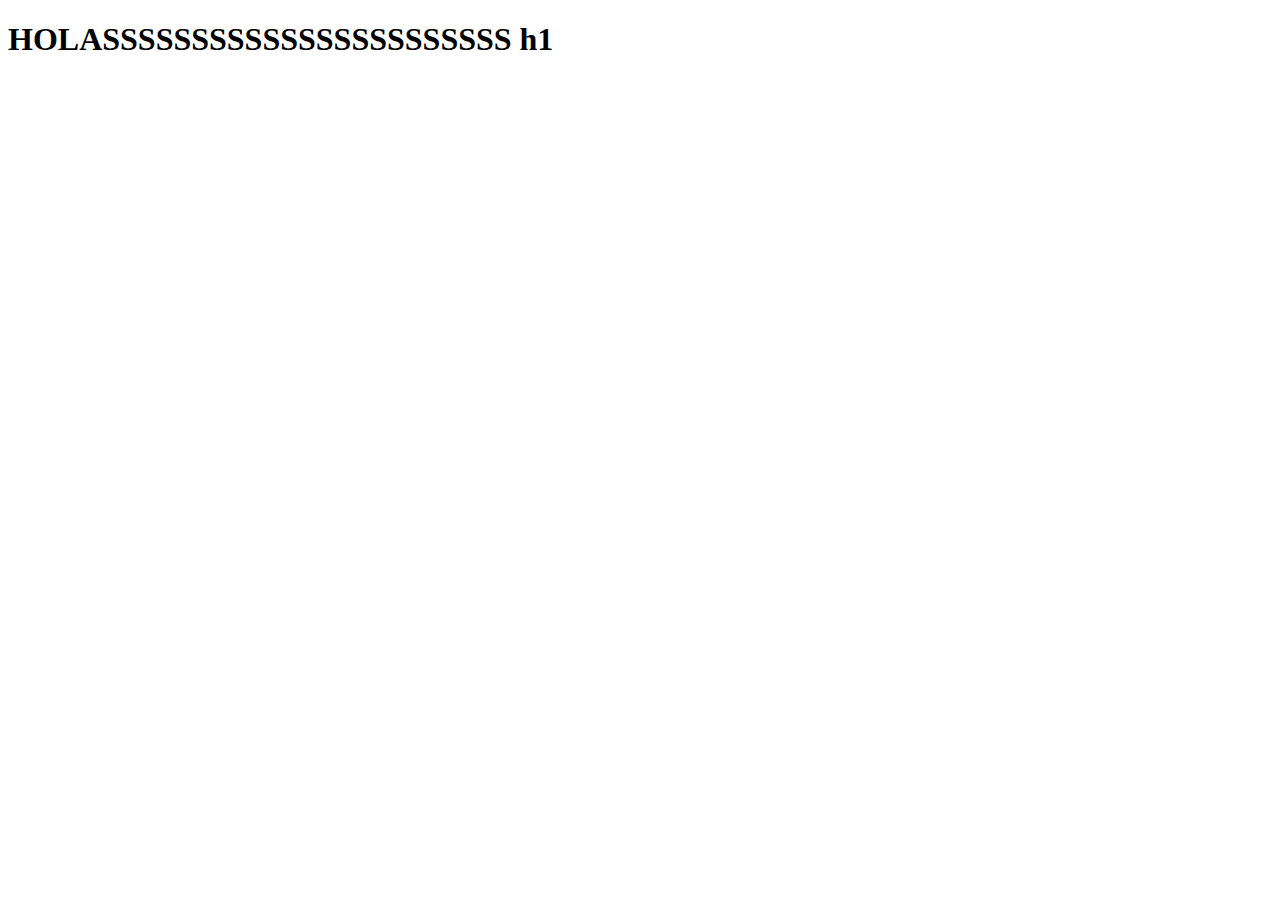
<file: spring-boot-di/src/main/resources/templates/index.html>
<!DOCTYPE html>
<html xmlns:th="http://www.thymeleaf.org">
<head>
<meta charset="UTF-8" />
<title th:text="${objeto}"></title>

</head>
<body>
	<h1 th:text="${objeto}">HOLASSSSSSSSSSSSSSSSSSSSSSS h1</h1>
</body>
</html>
</file>
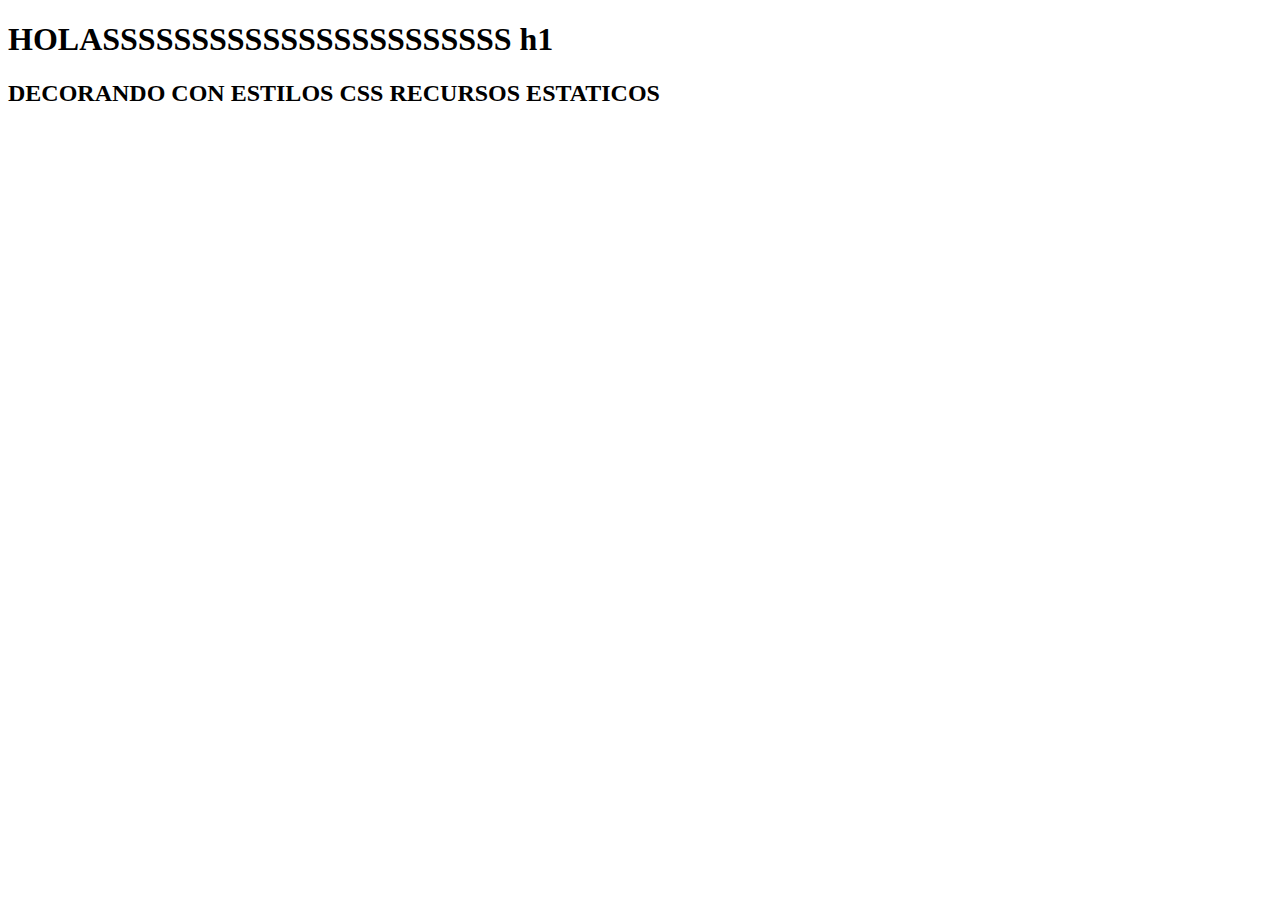
<file: spring-boot-web/src/main/resources/templates/index.html>
<!DOCTYPE html>
<html xmlns:th="http://www.thymeleaf.org">
<head>
<meta charset="UTF-8" />
<title th:text="${titulo}"></title>
<link rel="stylesheet" type="text/css" th:href="@{/css/style.css}"></link>
</head>
<body>
	<h1 class="color-rojo" th:text="${titulo}">HOLASSSSSSSSSSSSSSSSSSSSSSS
		h1</h1>
	<h2 class="color-azul">DECORANDO CON ESTILOS CSS RECURSOS
		ESTATICOS</h2>
	<img th:src="@{/image/logo.png}"></img>

</body>
</html>
</file>
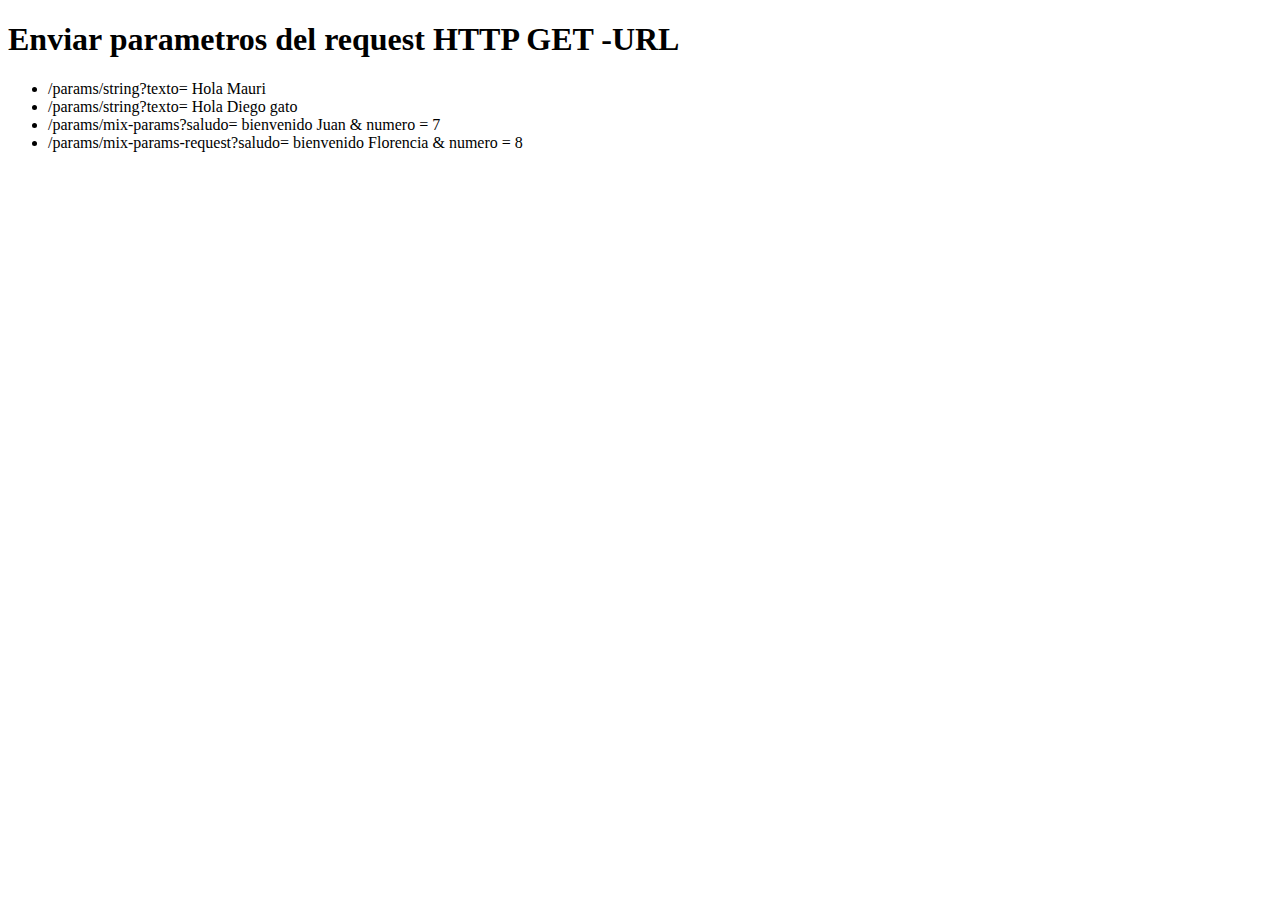
<file: spring-boot-web/src/main/resources/templates/params/index.html>
<!DOCTYPE html>
<html xmlns:th="http://www.thymeleaf.org">
<head>
<meta charset="UTF-8" />
<title>Enviar parametros del request HTTP GET -URL</title>
</head>
<body>
	<h1>Enviar parametros del request HTTP GET -URL</h1>

	<ul>
		<li><a
			th:href="@{/params/string(texto='Hola mauricio enviando valor')}">/params/string?texto=
				Hola Mauri</a></li>
		<li><a
			th:href="@{/params/string(texto='Hola Diego Gato enviando valor')}">/params/string?texto=
				Hola Diego gato</a></li>

		<li><a
			th:href="@{/params/mix-params(saludo='bienvenido Juan', numero = 7)}">/params/mix-params?saludo=
				bienvenido Juan & numero = 7 </a></li>
		<li><a
			th:href="@{/params/mix-params-request(saludo='bienvenido Florencia', numero = 8)}">/params/mix-params-request?saludo=
				bienvenido Florencia & numero = 8 </a></li>
	</ul>





</body>
</html>
</file>
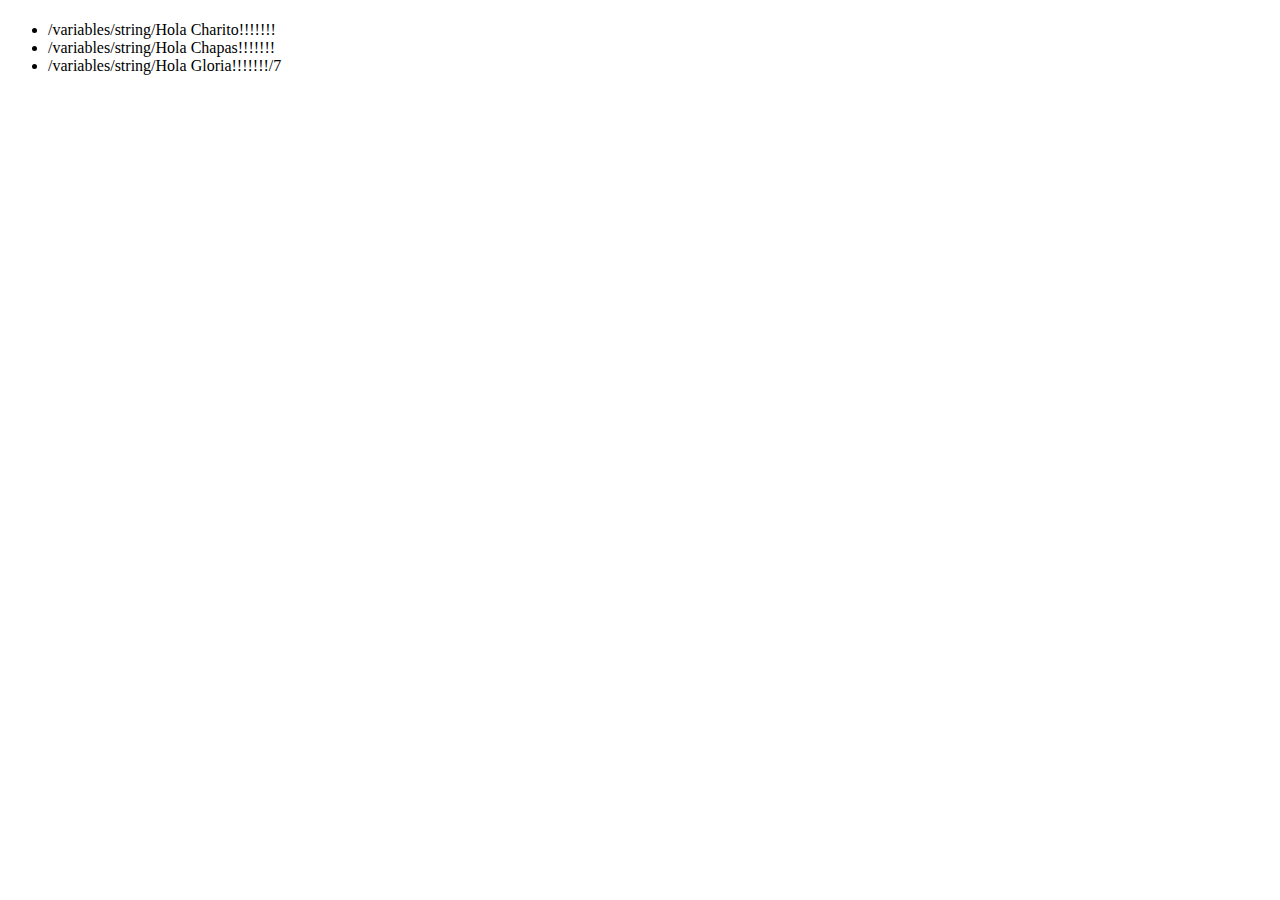
<file: spring-boot-web/src/main/resources/templates/variables/index.html>
<!DOCTYPE html>
<html xmlns:th="http://www.thymeleaf.org">
<head>
<meta charset="UTF-8" />
<title th:text="${titulo}"></title>
</head>
<body>
	<h1 th:text="${titulo}"></h1>
	<ul>
		<li><a th:href="@{/variables/string/} + 'Hola Charito '">/variables/string/Hola
				Charito!!!!!!!</a></li>

		<li><a th:href="@{/variables/string/} + 'Hola Jose Luis '">/variables/string/Hola
				Chapas!!!!!!!</a></li>
		<li><a th:href="@{/variables/string/} + 'Hola Gloria' + '/ +7 '">/variables/string/Hola
				Gloria!!!!!!!/7</a></li>

	</ul>





</body>
</html>
</file>
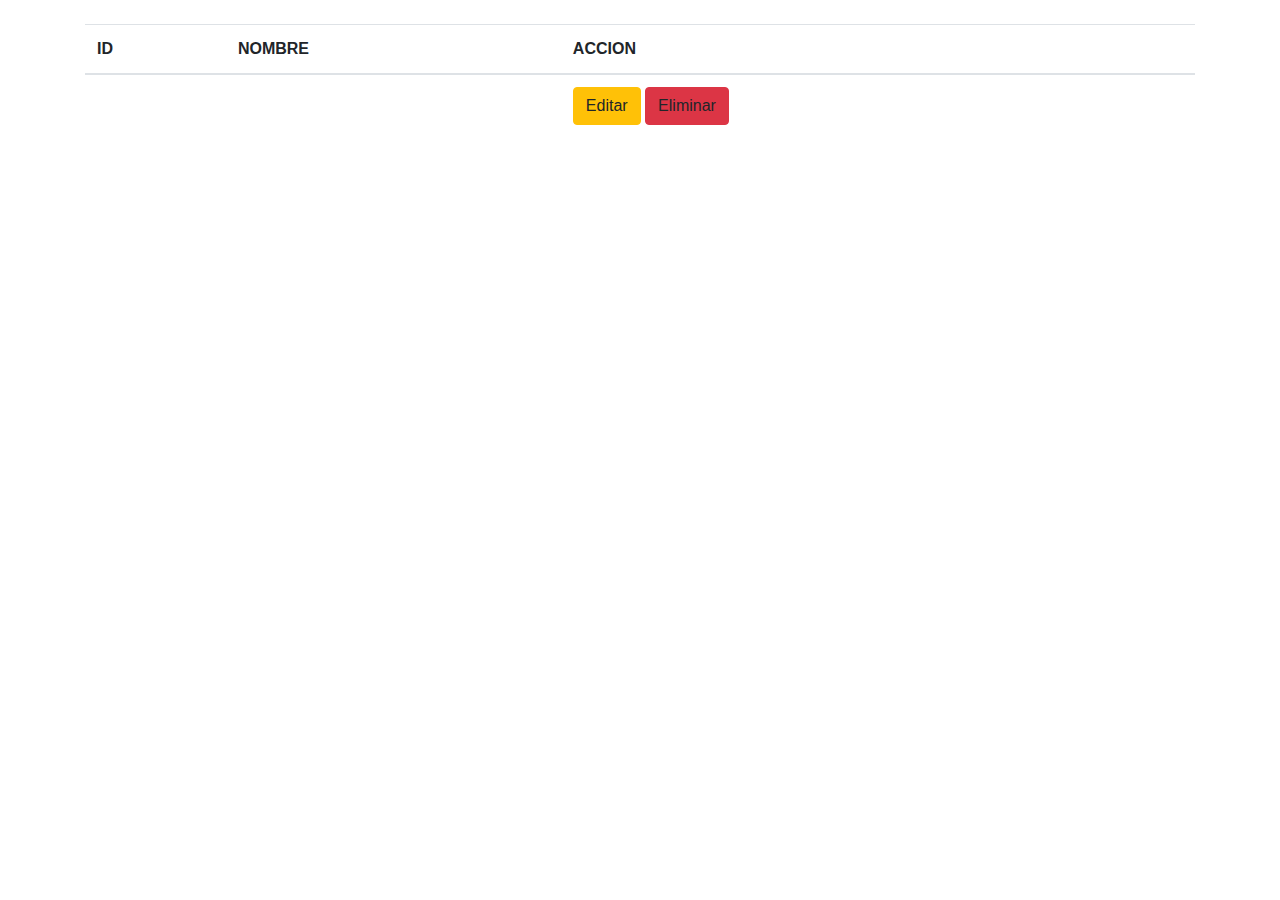
<file: DemoWeb/src/main/resources/templates/greeting.html>
<!DOCTYPE HTML>
<html xmlns:th="http://www.thymeleaf.org">
<head>
<title>Getting Started: Serving Web Content</title>
<meta http-equiv="Content-Type" content="text/html; charset=UTF-8" />
<!-- Bootstrap CSS -->
<link rel="stylesheet"
	href="https://stackpath.bootstrapcdn.com/bootstrap/4.4.1/css/bootstrap.min.css"
	integrity="sha384-Vkoo8x4CGsO3+Hhxv8T/Q5PaXtkKtu6ug5TOeNV6gBiFeWPGFN9MuhOf23Q9Ifjh"
	crossorigin="anonymous">
</head>
<body>
	<div class="container mt-4">
		<p class="text-center" th:text="'Hello, ' + ${name} + '!'" />
		<table class="table">
			<thead>
				<tr>
					<th>ID</th>
					<th>NOMBRE</th>
					<th>ACCION</th>
				</tr>
			</thead>
			<tbody>
				<th:block th:each="per : ${personas}">
					<tr>
						<td th:text="${per.idPersona}"></td>
						<td th:text="${per.nombre}"></td>
						<td><a class="btn btn-warning">Editar</a> <a
							class="btn btn-danger">Eliminar</a></td>
					</tr>
				</th:block>
			</tbody>
		</table>
	</div>
</body>
</html>
</file>
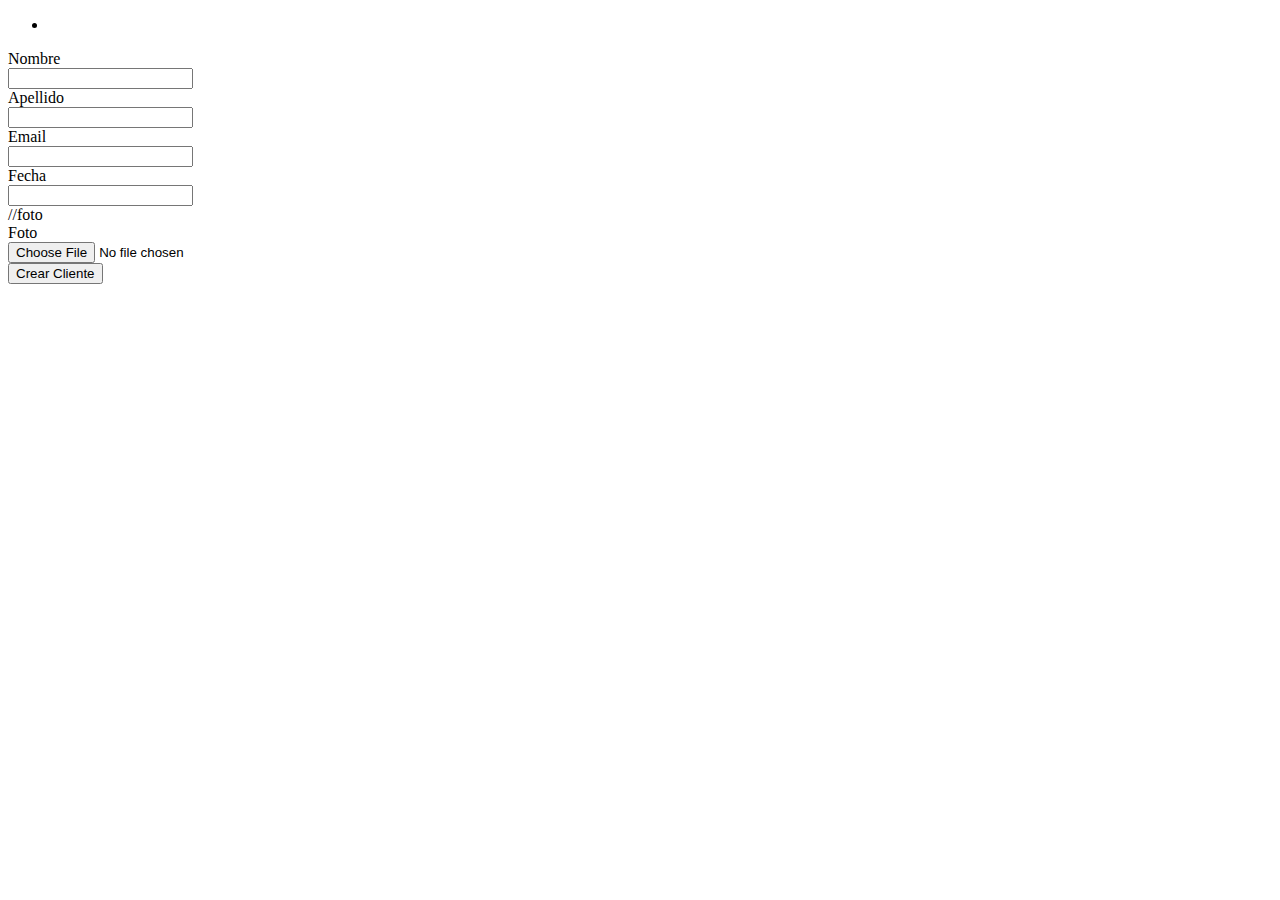
<file: spring-boot-data-jpa/src/main/resources/templates/form.html>
<!DOCTYPE html>
<html xmlns:th="http://www.thymeleaf.org">
<head>
<head th:replace="layout/layout :: head">
<body>
	<header th:replace="layout/layout :: header"></header>
	<div class="container py-4 text-white">

		<div class="card bg-dark">
			<div class="card-header" th:text="${titulo}"></div>
			<div class="card-body">


				<div th:object="${cliente}" th:remove="tag">

					<ul th:if="${#fields.hasErrors('*')}" class="alert alert-danger">
						<li th:each="err: ${#fields.errors('*')}" th:text="${err}"></li>
					</ul>
				</div>

				<form th:action="@{/form}" th:object="${cliente}" method="post"
					enctype="multipart/form-data">
					<div class="form-group row">
						<label class="col-sm-2 col-form-label">Nombre</label>
						<div class="col-sm-6">
							<input type="text" th:field="*{nombre}" class="form-control"
								th:errorclass="'form-control alert-danger'" /> <small
								class="form-text text-danger"
								th:if="${#fields.hasErrors('nombre')}" th:errors="*{nombre}"></small>
						</div>
					</div>

					<div class="form-group row">
						<label class="col-sm-2 col-form-label">Apellido</label>
						<div class="col-sm-6">
							<input type="text" th:field="*{apellido}" class="form-control"
								th:errorclass="'form-control alert-danger'" /> <small
								class="form-text text-danger"
								th:if="${#fields.hasErrors('apellido')}" th:errors="*{apellido}"></small>
						</div>
					</div>

					<div class="form-group row">
						<label class="col-sm-2 col-form-label">Email</label>
						<div class="col-sm-6">
							<input type="text" th:field="*{email}" class="form-control"
								th:errorclass="'form-control alert-danger'" /> <small
								class="form-text text-danger"
								th:if="${#fields.hasErrors('email')}" th:errors="*{email}"></small>
						</div>
					</div>
					<div class="form-group row">
						<label class="col-sm-2 col-form-label">Fecha</label>
						<div class="col-sm-6">
							<input type="text" th:field="*{createAt}" class="form-control"
								th:errorclass="'form-control alert-danger'" /> <small
								class="form-text text-danger"
								th:if="${#fields.hasErrors('createAt')}" th:errors="*{createAt}"></small>
						</div>
					</div>
					//foto
					<div class="form-group row">
						<label for="file" class="col-sm-2 col-form-label">Foto</label>
						<div class="col-sm-6">
							<input type="file" name="file" class="form-control" />
						</div>
					</div>
					<div class="form-group row">
						<div class="col-sm-6">
							<input type="submit" value="Crear Cliente"
								class="btn btn-secondary" />
						</div>
					</div>

					<!--<input type="hidden" th:field="*{id}" />-->
				</form>
			</div>
		</div>
	</div>
	<footer th:replace="layout/layout :: footer"></footer>
</body>
</html>
</file>
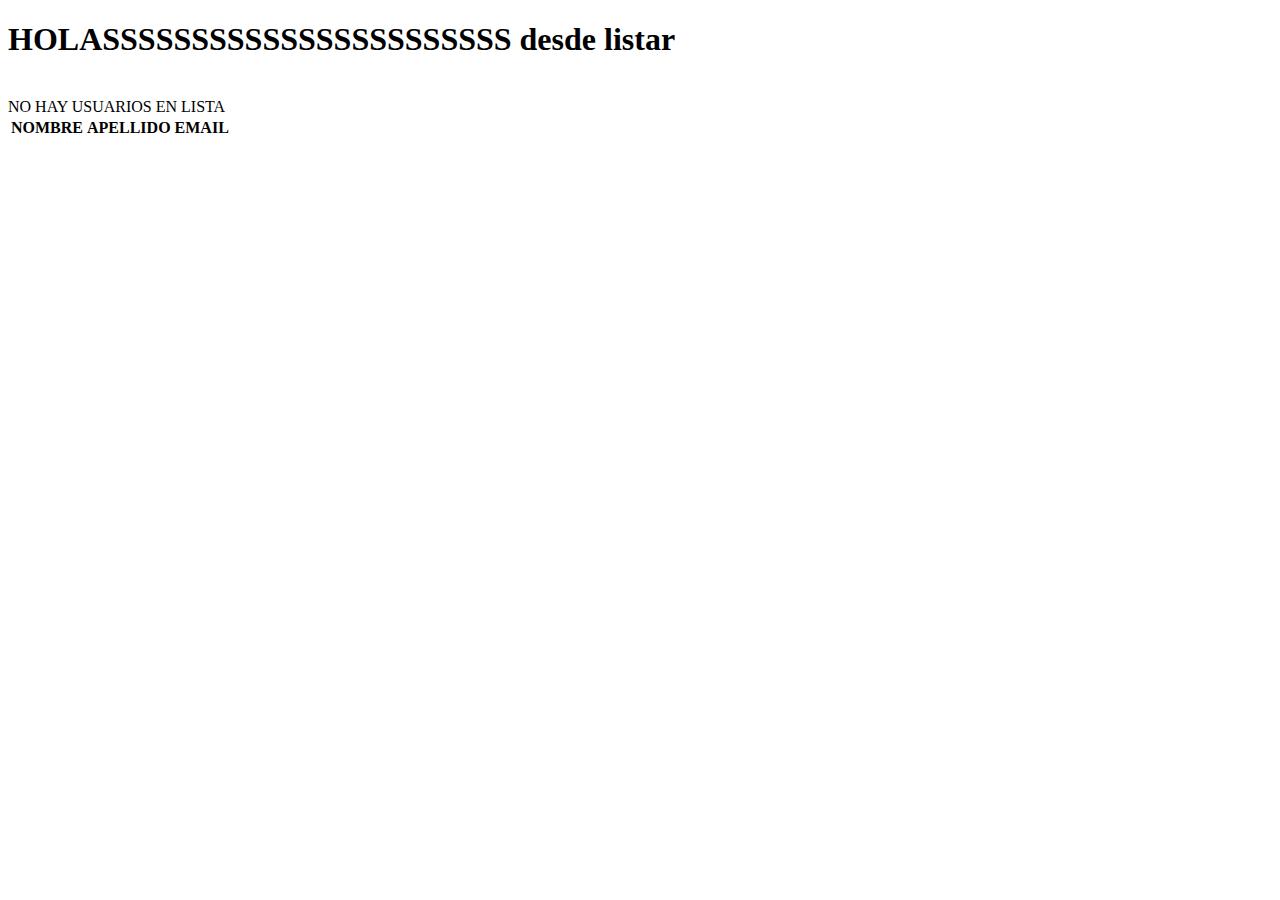
<file: spring-boot-web/src/main/resources/templates/listar.html>
<!DOCTYPE html>
<html xmlns:th="http://www.thymeleaf.org">
<head>
<meta charset="UTF-8" />
<title th:text="${titulo}"></title>
</head>
<body>
	<h1 th:text="${titulo}">HOLASSSSSSSSSSSSSSSSSSSSSSS desde listar</h1>


	<br>
	<div th:if="${usuarios.isEmpty()}">NO HAY USUARIOS EN LISTA</div>
	<table th:if="${not usuarios.isEmpty()}">
		<thead>
			<tr>
				<th>NOMBRE</th>
				<th>APELLIDO</th>
				<th>EMAIL</th>
			</tr>
		</thead>
		<tbody>
			<tr th:each="usuario : ${usuarios}">
				<td th:text="${usuario.nombre}"></td>
				<td th:text="${usuario.apellido}"></td>
				<td th:text="${usuario.email}"></td>
			</tr>
		</tbody>
	</table>
</body>
</html>
</file>
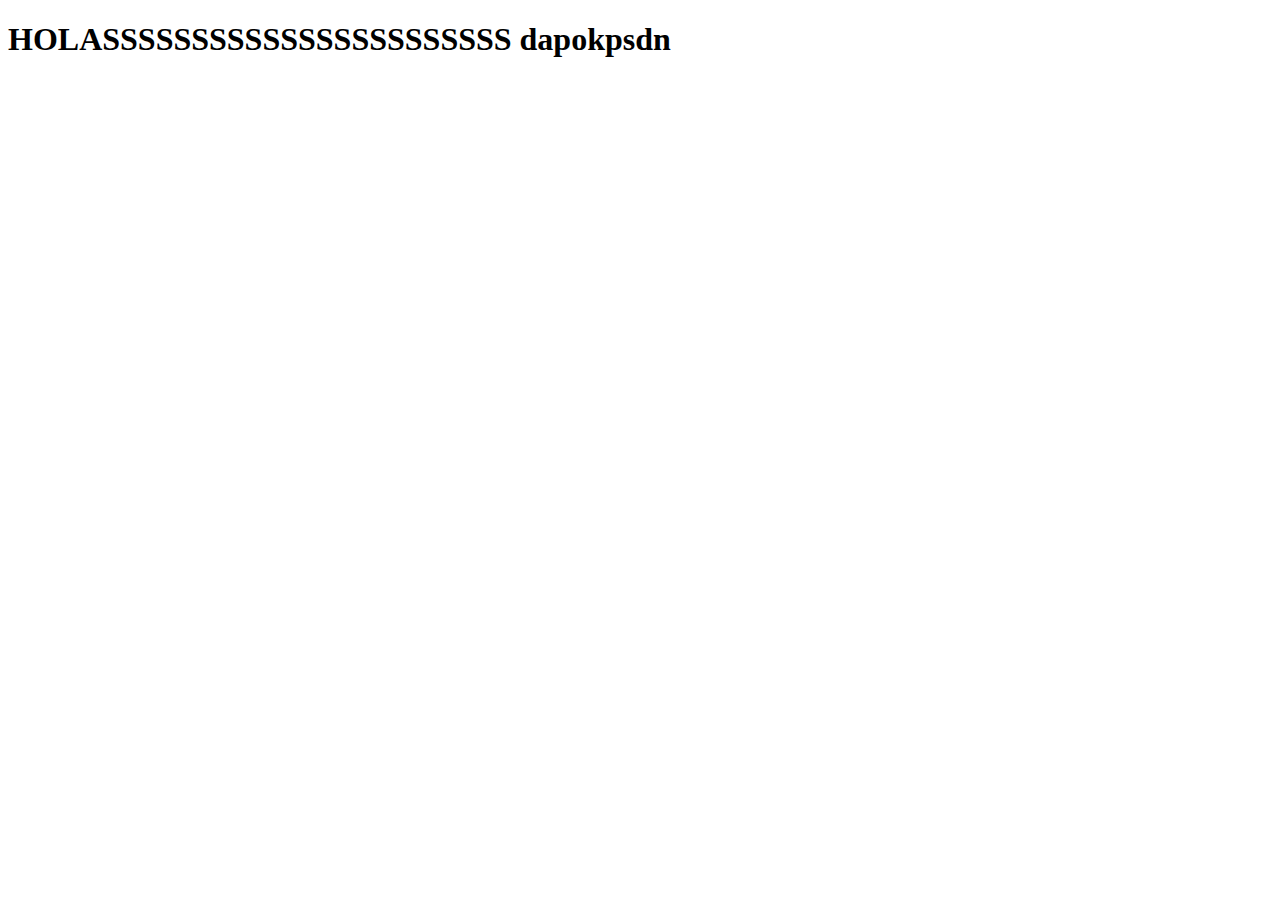
<file: spring-boot-web/src/main/resources/templates/perfil.html>
<!DOCTYPE html>
<html xmlns:th="http://www.thymeleaf.org">
<head>
<meta charset="UTF-8" />
<title th:text="${titulo}"></title>
</head>
<body>
	<h1 th:text="${titulo}">HOLASSSSSSSSSSSSSSSSSSSSSSS dapokpsdn</h1>

	<span th:text="${usuario.nombre}"></span>
	<br>
	<span th:text="${usuario.apellido}"></span>
	<br>
	<span th:if="${usuario.email}" th:text="${usuario.email}"></span>
	<br>
	<span th:if="${usuario.email == null}" th:text="'El Usurio no tiene correo '"></span>
</body>
</html>
</file>
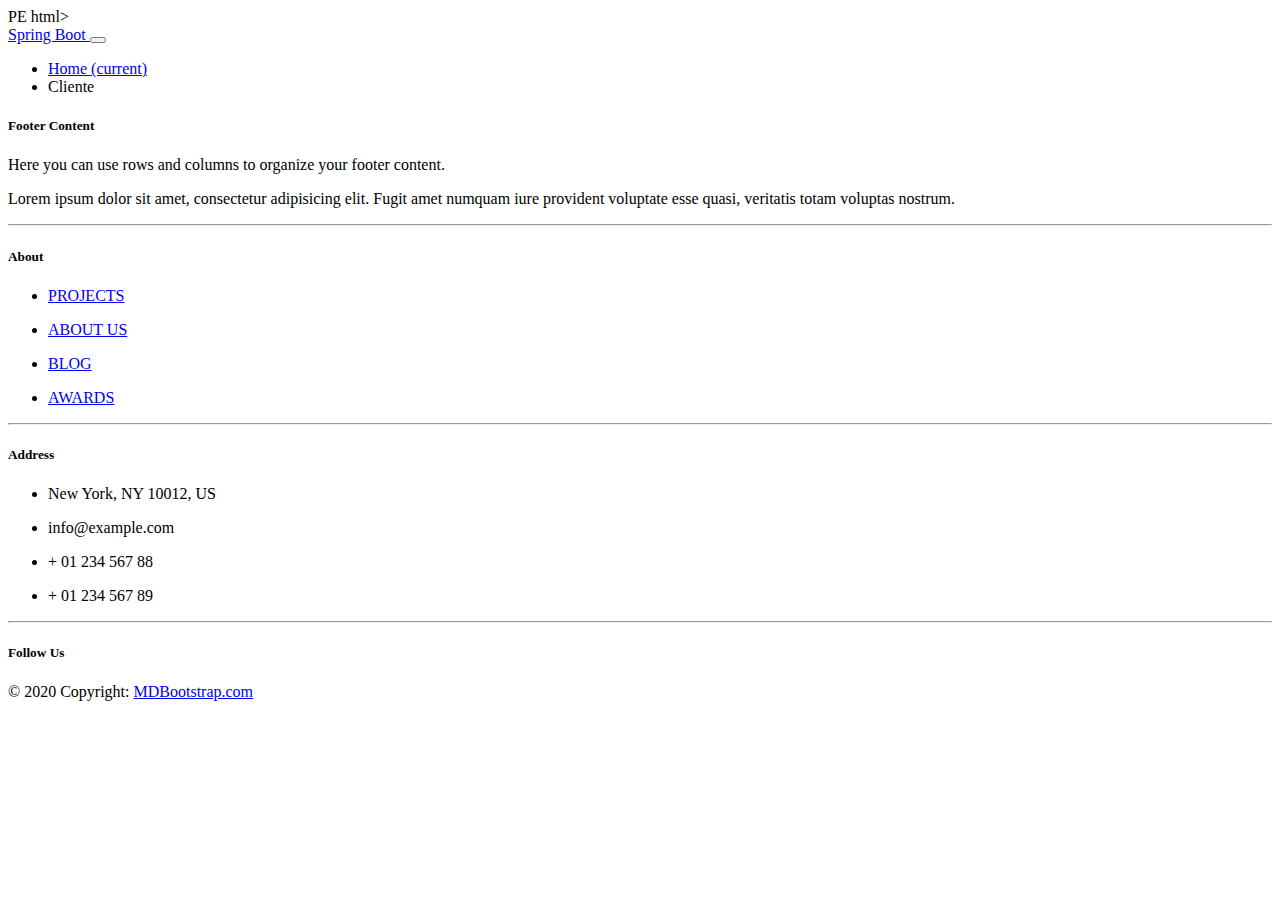
<file: spring-boot-data-jpa/src/main/resources/templates/layout/layout.html>
PE html>
<html xmlns:th="http://www.thymeleaf.org">
<head th:fragment="head">
<meta charset="UTF-8" />
<title th:text="'Spring Boot: MVC + Thymeleaf + Data JPA- ' + ${titulo}">Insert
	title here</title>
<link rel="stylesheet" th:href="@{/css/bootstrap.min.css}">
</head>
<body>
	<header th:fragment="header">
		<nav class="navbar navbar-expand-lg navbar-dark bg-dark">
			<a class="navbar-brand" href="#">Spring Boot </a>
			<button class="navbar-toggler" type="button" data-toggle="collapse"
				data-target="#navbarNav" aria-controls="navbarNav"
				aria-expanded="false" aria-label="Toggle navigation">
				<span class="navbar-toggler-icon"></span>
			</button>
			<div class="collapse navbar-collapse" id="navbarNav">
				<ul class="navbar-nav">
					<li class="nav-item active"><a class="nav-link" href="#">Home
							<span class="sr-only">(current)</span>
					</a></li>
					<li class="nav-item"><a class="nav-link" th:href="@{/listar}">Cliente</a>
					</li>

				</ul>
			</div>
		</nav>
		<div class="alert alert-success" th:if="${success != null}"
			th:text="${success}"></div>
		<div class="alert alert-danger" th:if="${error !=null}"
			th:text="${error}"></div>
		<div class="alert alert-warning" th:if="${warning !=null}"
			th:text="${warning"></div>
		<div class="alert alert-info" th:if="${info !=null}" th:text="${info}"></div>
		<div></div>
	</header>

	<div class="container"></div>

	<!-- Footer -->
	<footer th:fragment="footer"
		class="page-footer font-small mdb-color lighten-3 pt-4">

		<!-- Footer Links -->
		<div class="container text-center text-md-left">

			<!-- Grid row -->
			<div class="row">

				<!-- Grid column -->
				<div class="col-md-4 col-lg-3 mr-auto my-md-4 my-0 mt-4 mb-1">

					<!-- Content -->
					<h5 class="font-weight-bold text-uppercase mb-4">Footer
						Content</h5>
					<p>Here you can use rows and columns to organize your footer
						content.</p>
					<p>Lorem ipsum dolor sit amet, consectetur adipisicing elit.
						Fugit amet numquam iure provident voluptate esse quasi, veritatis
						totam voluptas nostrum.</p>

				</div>
				<!-- Grid column -->

				<hr class="clearfix w-100 d-md-none">

				<!-- Grid column -->
				<div class="col-md-2 col-lg-2 mx-auto my-md-4 my-0 mt-4 mb-1">

					<!-- Links -->
					<h5 class="font-weight-bold text-uppercase mb-4">About</h5>

					<ul class="list-unstyled">
						<li>
							<p>
								<a href="#!">PROJECTS</a>
							</p>
						</li>
						<li>
							<p>
								<a href="#!">ABOUT US</a>
							</p>
						</li>
						<li>
							<p>
								<a href="#!">BLOG</a>
							</p>
						</li>
						<li>
							<p>
								<a href="#!">AWARDS</a>
							</p>
						</li>
					</ul>

				</div>
				<!-- Grid column -->

				<hr class="clearfix w-100 d-md-none">

				<!-- Grid column -->
				<div class="col-md-4 col-lg-3 mx-auto my-md-4 my-0 mt-4 mb-1">

					<!-- Contact details -->
					<h5 class="font-weight-bold text-uppercase mb-4">Address</h5>

					<ul class="list-unstyled">
						<li>
							<p>
								<i class="fas fa-home mr-3"></i> New York, NY 10012, US
							</p>
						</li>
						<li>
							<p>
								<i class="fas fa-envelope mr-3"></i> info@example.com
							</p>
						</li>
						<li>
							<p>
								<i class="fas fa-phone mr-3"></i> + 01 234 567 88
							</p>
						</li>
						<li>
							<p>
								<i class="fas fa-print mr-3"></i> + 01 234 567 89
							</p>
						</li>
					</ul>

				</div>
				<!-- Grid column -->

				<hr class="clearfix w-100 d-md-none">

				<!-- Grid column -->
				<div class="col-md-2 col-lg-2 text-center mx-auto my-4">

					<!-- Social buttons -->
					<h5 class="font-weight-bold text-uppercase mb-4">Follow Us</h5>

					<!-- Facebook -->
					<a type="button" class="btn-floating btn-fb"> <i
						class="fab fa-facebook-f"></i>
					</a>
					<!-- Twitter -->
					<a type="button" class="btn-floating btn-tw"> <i
						class="fab fa-twitter"></i>
					</a>
					<!-- Google +-->
					<a type="button" class="btn-floating btn-gplus"> <i
						class="fab fa-google-plus-g"></i>
					</a>
					<!-- Dribbble -->
					<a type="button" class="btn-floating btn-dribbble"> <i
						class="fab fa-dribbble"></i>
					</a>

				</div>
				<!-- Grid column -->

			</div>
			<!-- Grid row -->

		</div>
		<!-- Footer Links -->

		<!-- Copyright -->
		<div class="footer-copyright text-center py-3">
			© 2020 Copyright: <a href="https://mdbootstrap.com/">
				MDBootstrap.com</a>
		</div>
		<!-- Copyright -->
		<script th:src="@{js/jquery-3.4.1.min.js}"></script>
		<script th:src="@{js/popper.min.js}"></script>
		<script th:src="@{/js/bootstrap.min.js}"></script>
	</footer>
	<!-- Footer -->
</body>
</html>
</file>
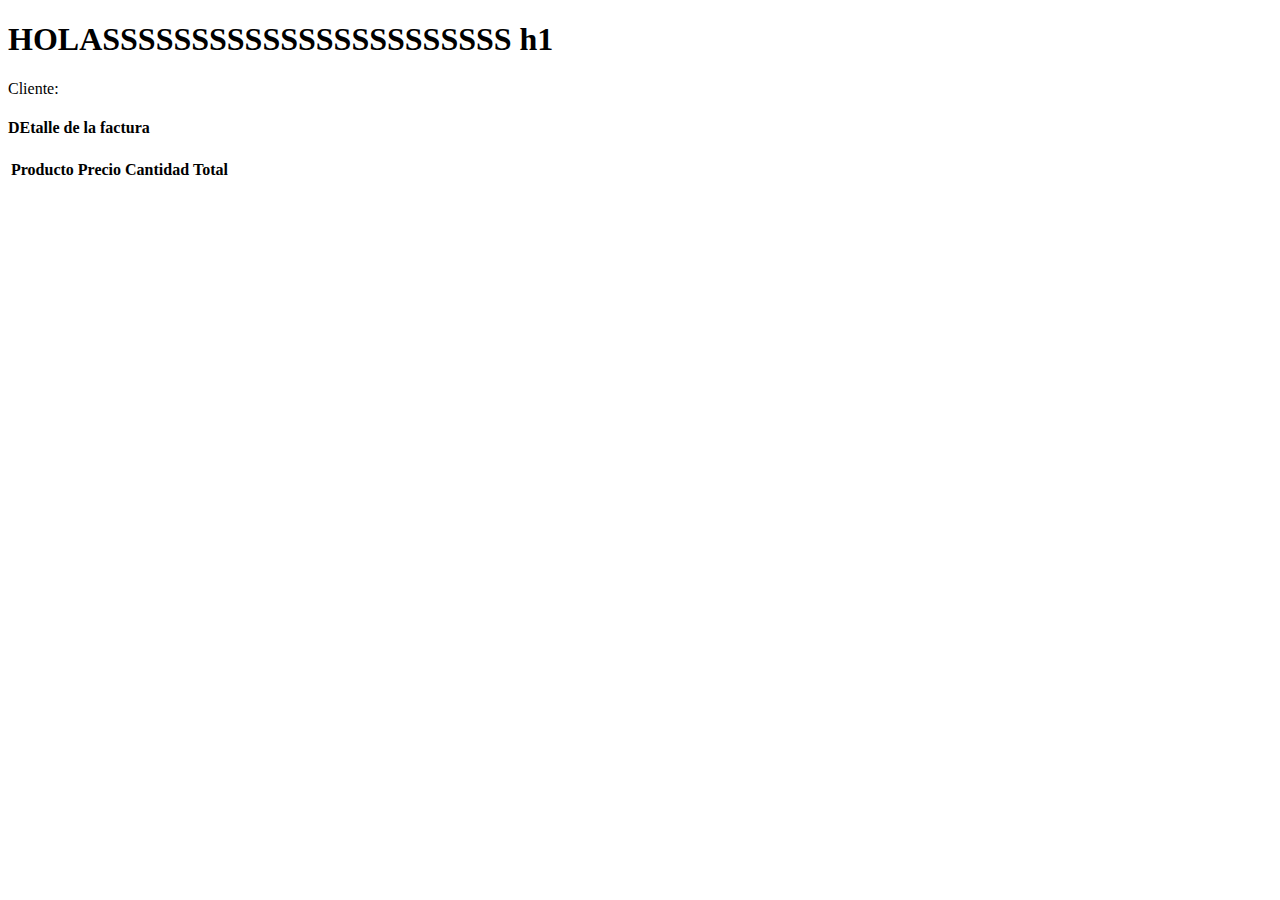
<file: spring-boot-di/src/main/resources/templates/factura/ver.html>
<!DOCTYPE html>
<html xmlns:th="http://www.thymeleaf.org">
<head>
<meta charset="UTF-8" />
<title th:text="${titulo}"></title>

</head>
<body>
	<h1 th:text="${titulo}">HOLASSSSSSSSSSSSSSSSSSSSSSS h1</h1>
	<h3 th:text="${factura.descripcion}"></h3>
	<div>
		Cliente: <span
			th:text="${factura.cliente.nombre + ' ' +  factura.cliente.apellido}"></span>
	</div>
	<h4>DEtalle de la factura</h4>
	<table>
		<thead>
			<tr>
				<th>Producto</th>
				<th>Precio</th>
				<th>Cantidad</th>
				<th>Total</th>
			</tr>
		</thead>
		<tbody>
			<tr th:each="item: ${factura.items}">
				<td th:text="${item.producto.nombre}"></td>
				<td th:text="${item.producto.precio}"></td>
				<td th:text="${item.cantidad}"></td>
				<td th:text="${item.calcularImporte()}"></td>
			</tr>
		</tbody>
	</table>
</body>
</html>
</file>
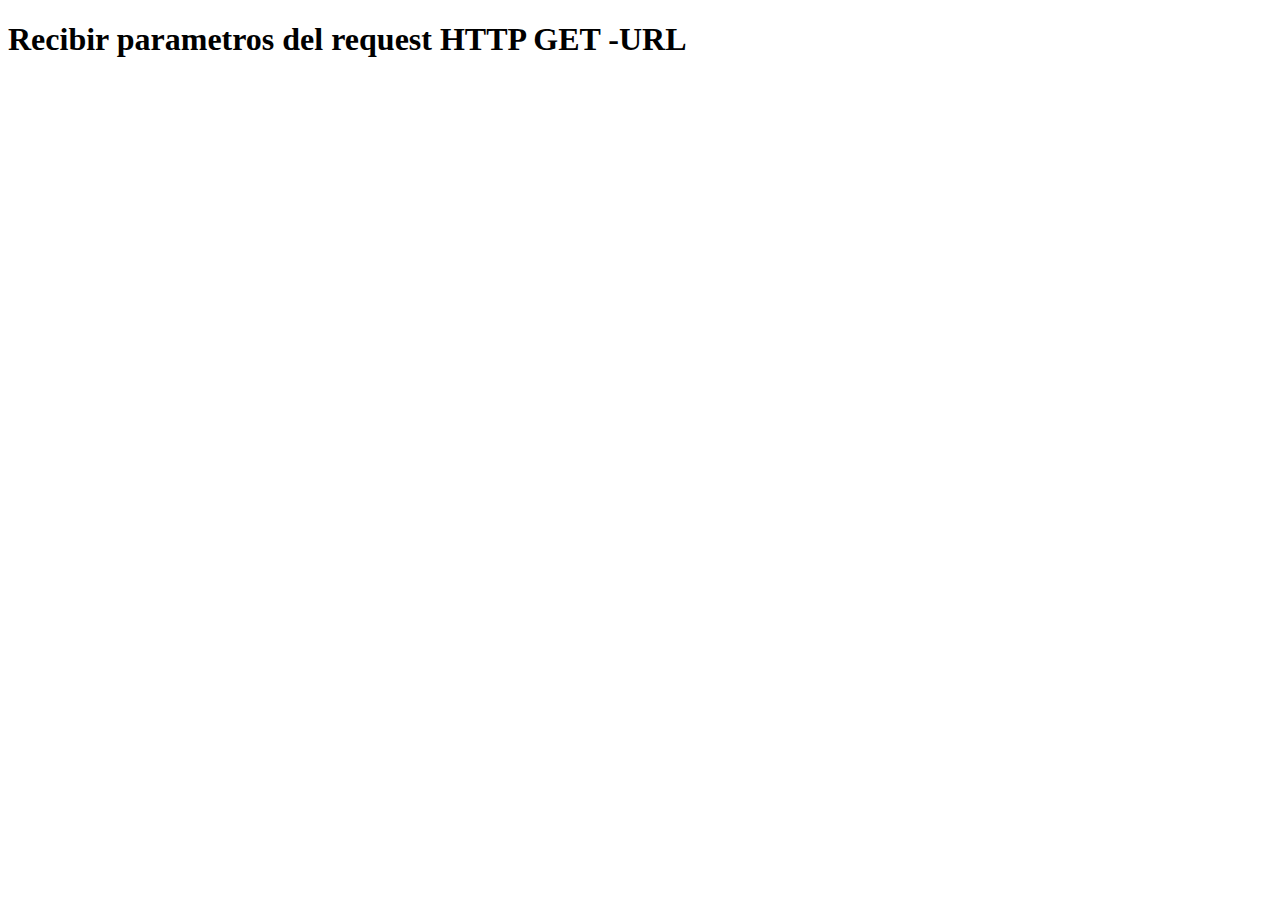
<file: spring-boot-web/src/main/resources/templates/params/ver.html>
<!DOCTYPE html>
<html xmlns:th="http://www.thymeleaf.org">
<head>
<meta charset="UTF-8" />
<title>Recibir parametros del request HTTP GET -URL</title>
</head>
<body>
	<h1>Recibir parametros del request HTTP GET -URL</h1>
	<div th:text="${resultado}"></div>
</body>
</html>
</file>
